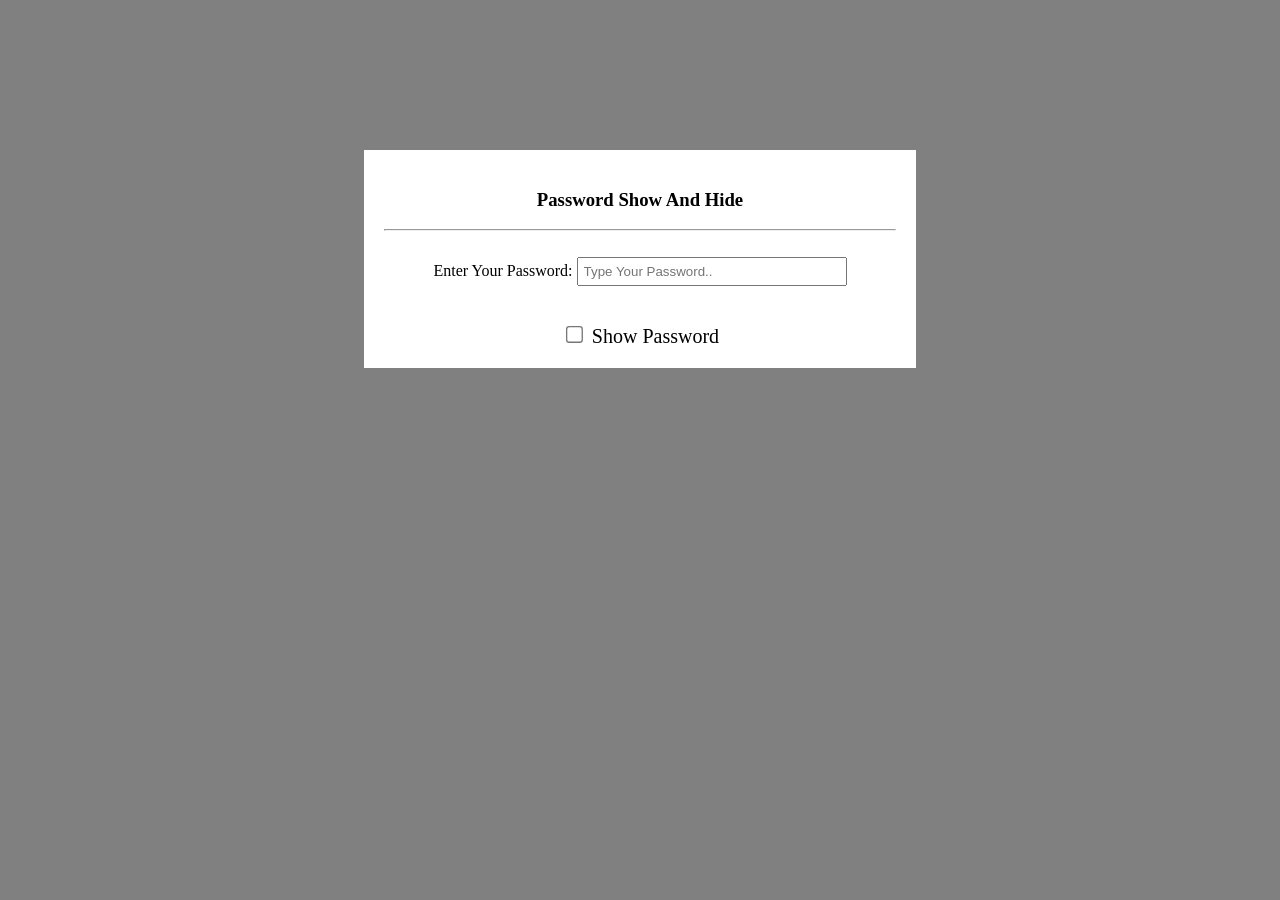
<file: Davda Utsav_Frontend Assignment/Module-4 ( JavaScript-Basic & Dom )/Practical/P.1/index.html>
<!DOCTYPE html>
<html>

<head>
    <meta charset='utf-8'>
    <meta http-equiv='X-UA-Compatible' content='IE=edge'>
    <title> Password Show And Hide </title>
    <meta name='viewport' content='width=device-width, initial-scale=1'>
    <link rel='stylesheet' type='text/css' media='screen' href='css/style.css'>
    <script src='js/main.js'></script>
</head>

<body>
    <div class="box">
        <h3 align="center"> Password Show And Hide </h3>
        <hr>
        <br>
        <center>
            <label> Enter Your Password: </label>
            <input type="password" placeholder="Type Your Password.." id="dis">
            <br><br><br>
            <label id="res"><input type="checkbox" onclick="display()"> Show Password </label>
        </center>
    </div>
</body>

</html>
</file>
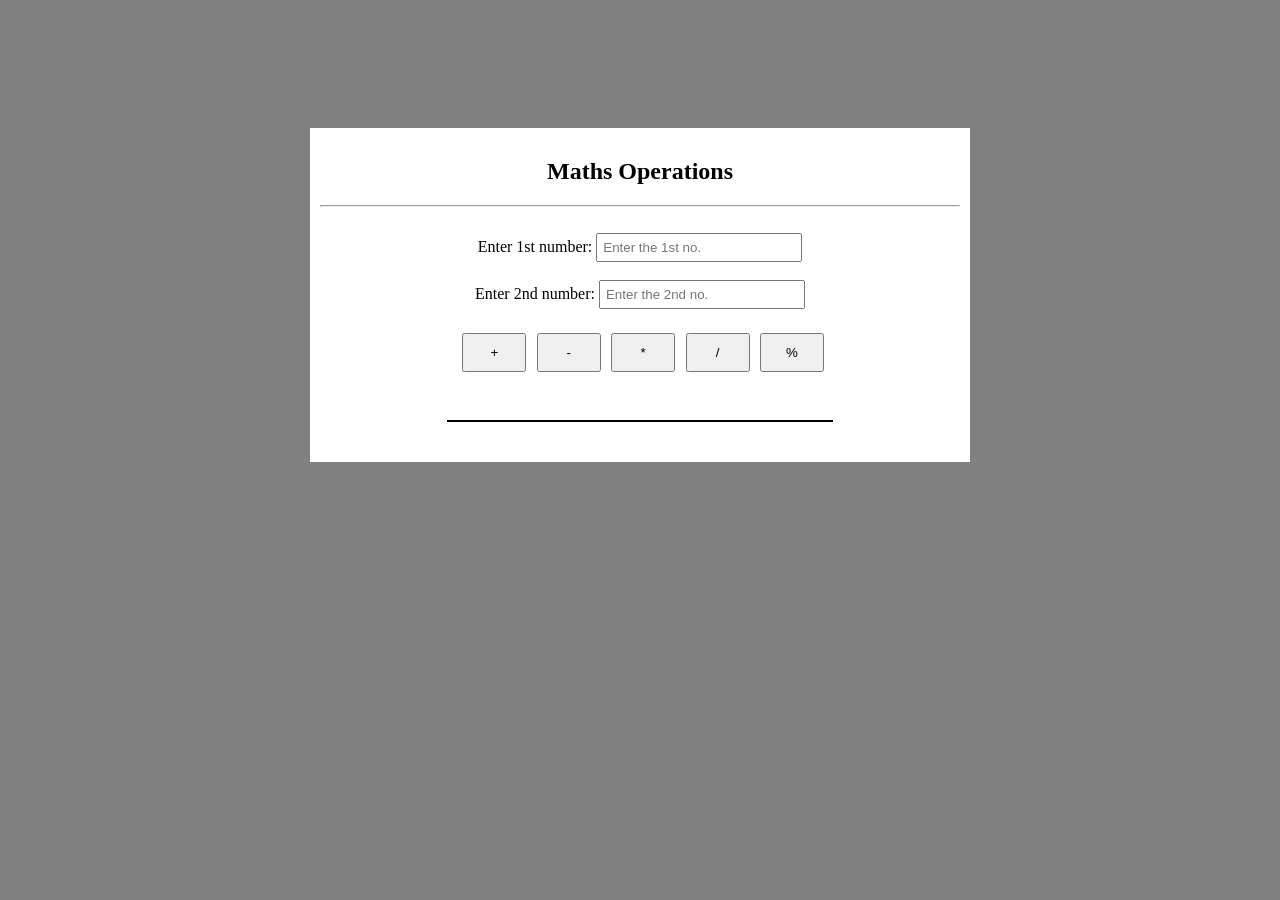
<file: Davda Utsav_Frontend Assignment/Module-4 ( JavaScript-Basic & Dom )/Practical/P.2/index.html>
<!DOCTYPE html>
<html>

<head>
    <meta charset='utf-8'>
    <meta http-equiv='X-UA-Compatible' content='IE=edge'>
    <title> Maths Operations </title>
    <meta name='viewport' content='width=device-width, initial-scale=1'>
    <link rel='stylesheet' type='text/css' media='screen' href='css/style.css'>
    <script src='js/main.js'></script>
</head>

<body>
    <section id="box">
        <h1> Maths Operations </h1>
        <hr>
        <br>
        <center>
            <label>Enter 1st number: </label>
            <input id="display-1" type="text" placeholder="Enter the 1st no.">
            <br><br>
            <label>Enter 2nd number: </label>
            <input id="display-2" type="text" placeholder="Enter the 2nd no.">
            <br><br>
            <button onclick="plus()"> + </button>
            <button onclick="minus()"> - </button>
            <button onclick="mul()"> * </button>
            <button onclick="div()"> / </button>
            <button onclick="per()"> % </button>
            <br><br>
            <p id="ans"></p>
        </center>
    </section>
</body>

</html>
</file>
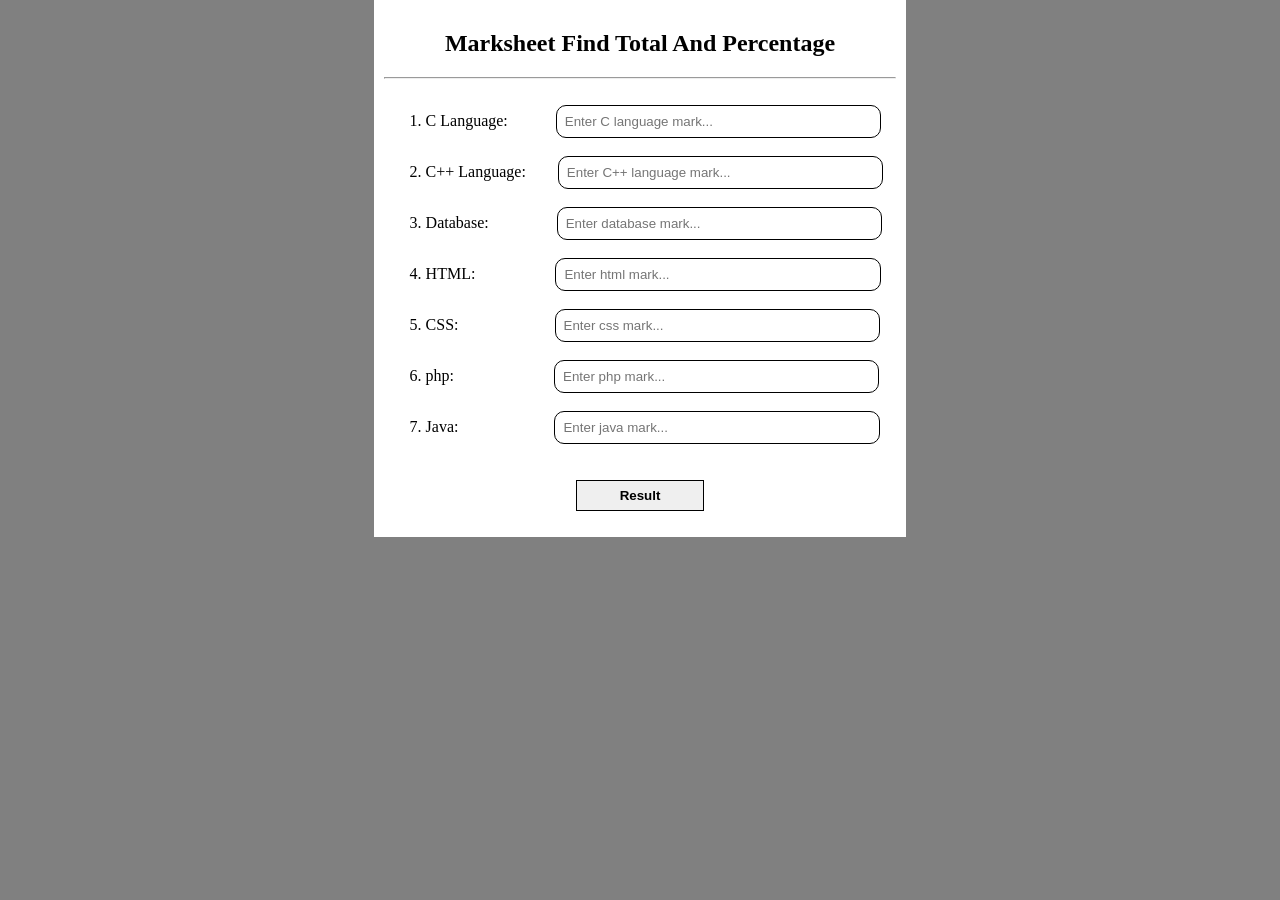
<file: Davda Utsav_Frontend Assignment/Module-4 ( JavaScript-Basic & Dom )/Practical/P.3/index.html>
<!DOCTYPE html>
<html>

<head>
    <meta charset='utf-8'>
    <meta http-equiv='X-UA-Compatible' content='IE=edge'>
    <title>Page Title</title>
    <meta name='viewport' content='width=device-width, initial-scale=1'>
    <link rel='stylesheet' type='text/css' media='screen' href='css/style.css'>
    <script src='js/main.js'></script>
</head>

<body>
    <div class="box">
        <h2 align="center"> Marksheet Find Total And Percentage </h2>
        <hr>
        <br>
            <label> 1. C Language: </label>
            &nbsp;&nbsp;&nbsp;&nbsp;&nbsp;&nbsp;&nbsp;&nbsp;&nbsp;&nbsp;
            <input type="text" placeholder="Enter C language mark..." id="c">
            <br><br>
            
            <label> 2. C++ Language: </label>
            &nbsp;&nbsp;&nbsp;&nbsp;&nbsp;&nbsp;
            <input type="text" placeholder="Enter C++ language mark..." id="c++">
            <br><br>

            <label> 3. Database: </label>
            &nbsp;&nbsp;&nbsp;&nbsp;&nbsp;&nbsp;&nbsp;&nbsp;&nbsp;&nbsp;&nbsp;&nbsp;&nbsp;&nbsp;&nbsp;
            <input type="text" placeholder="Enter database mark..." id="d">
            <br><br>

            <label> 4. HTML: </label>
            &nbsp;&nbsp;&nbsp;&nbsp;&nbsp;&nbsp;&nbsp;&nbsp;&nbsp;&nbsp;&nbsp;&nbsp;&nbsp;&nbsp;&nbsp;&nbsp;&nbsp;&nbsp;
            <input type="text" placeholder="Enter html mark..." id="h">
            <br><br>

            <label> 5. CSS: </label>
            &nbsp;&nbsp;&nbsp;&nbsp;&nbsp;&nbsp;&nbsp;&nbsp;&nbsp;&nbsp;&nbsp;&nbsp;&nbsp;&nbsp;&nbsp;&nbsp;&nbsp;&nbsp;&nbsp;&nbsp;&nbsp;&nbsp;
            <input type="text" placeholder="Enter css mark..." id="cs">
            <br><br>

            <label> 6. php: </label>
            &nbsp;&nbsp;&nbsp;&nbsp;&nbsp;&nbsp;&nbsp;&nbsp;&nbsp;&nbsp;&nbsp;&nbsp;&nbsp;&nbsp;&nbsp;&nbsp;&nbsp;&nbsp;&nbsp;&nbsp;&nbsp;&nbsp;&nbsp;
            <input type="text" placeholder="Enter php mark..." id="p">
            <br><br>

            <label> 7. Java: </label>
            &nbsp;&nbsp;&nbsp;&nbsp;&nbsp;&nbsp;&nbsp;&nbsp;&nbsp;&nbsp;&nbsp;&nbsp;&nbsp;&nbsp;&nbsp;&nbsp;&nbsp;&nbsp;&nbsp;&nbsp;&nbsp;&nbsp;
            <input type="text" placeholder="Enter java mark..." id="j">
            <br><br><br>

            <center>
            <button onclick="result()"> <b>Result</b> </button>
            <p id="mark"> </p>
            <p id="per"> </p>
            </center>

    </div>
</body>

</html>
</file>
<file: Davda Utsav_Frontend Assignment/Module-4 ( JavaScript-Basic & Dom )/Practical/P.1/css/style.css>
body
{
    margin: 0;
    padding: 0;
    box-sizing: border-box;
    overflow-x: hidden;
    background-color: gray;
}
.box
{
    width: 40%;
    margin: 150px auto;
    padding: 20px;
    background-color: white;
}
#dis
{
    width: 50%;
    padding: 5px;
}
#res
{
    font-size: 20px;
}
input[type=checkbox]
{
    zoom: 1.3;
}
</file>
<file: Davda Utsav_Frontend Assignment/Module-4 ( JavaScript-Basic & Dom )/Practical/P.2/css/style.css>
body {
    margin: 0;
    padding: 0;
    box-sizing: border-box;
    background-color: gray;
}

#box {
    width: 50%;
    height: auto;
    background-color: white;
    margin: auto;
    margin-top: 10%;
    padding: 10px;
}

#box h1 {
    text-align: center;
}

#box input {
    width: 30%;
    padding: 5px;
}

#box button {
    width: 10%;
    padding: 10px;
    margin-top: 1%;
    margin-left: 1%;
}

#box p {
    width: 60%;
    border: 1px solid;
    font-size: 30px;
}
</file>
<file: Davda Utsav_Frontend Assignment/Module-4 ( JavaScript-Basic & Dom )/Practical/P.3/css/style.css>
body
{
    margin: 0;
    padding: 0;
    box-sizing: border-box;
    overflow-x: hidden;
    background-color: gray;
}
.box
{
    width: 40%;
    height: auto;
    padding: 10px;
    margin: auto;
    background-color: white;

}
.box label
{
    margin-left: 5%;
}
.box input
{
    width: 60%;
    border-radius: 10px;
    border: 1px solid;
    padding: 8px;
}
.box button
{
    width: 25%;
    padding: 7px;
    border: 1px solid;
}
</file>
